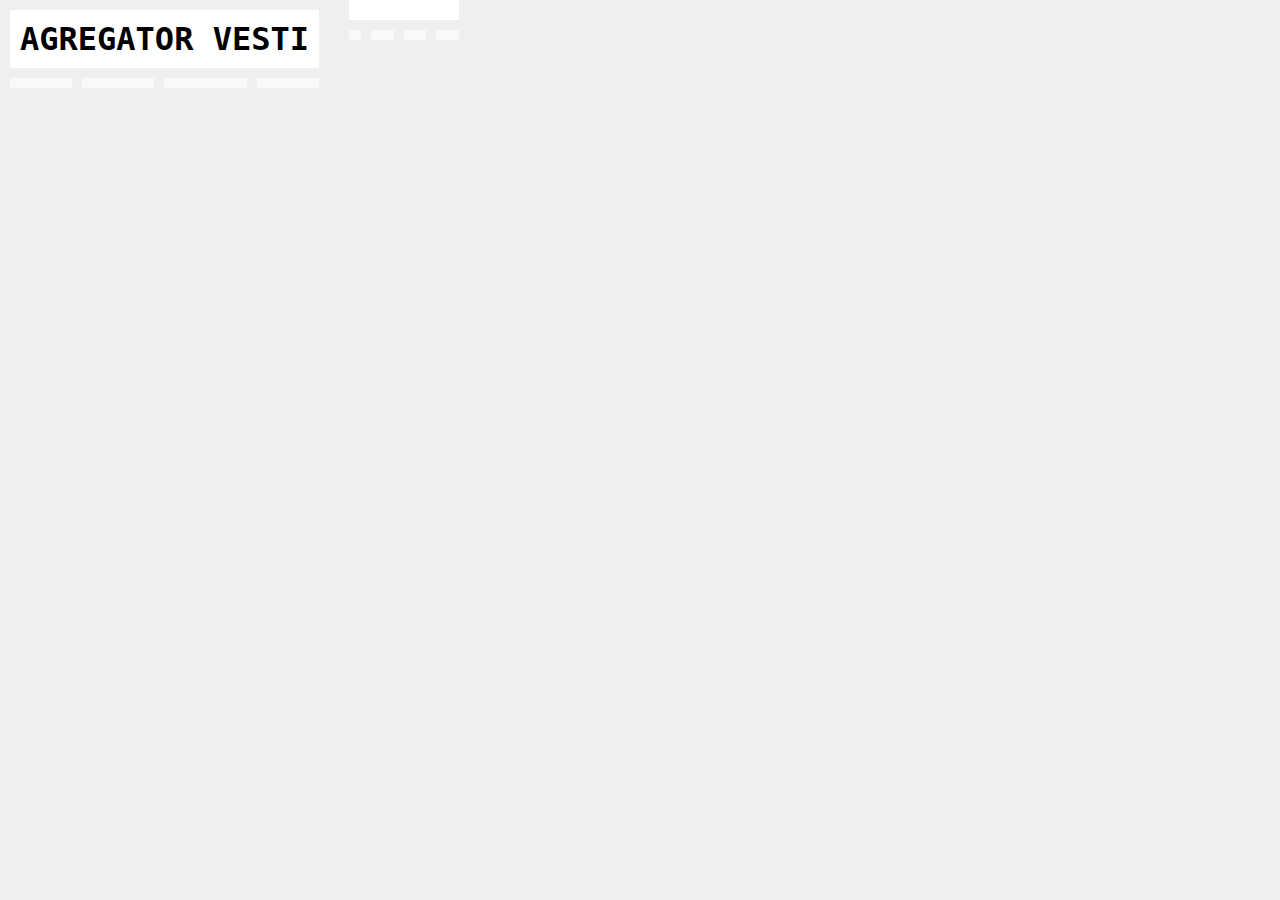
<file: agregator/index.html>
<!DOCTYPE html>
<html>

<head>
    <meta http-equiv="content-type" content="text/html;charset=utf-8" />
    <meta name="viewport" content="width=device-width initial-scale=1.0 maximum-scale=1.0 user-scalable=yes" />
    <title>Agregator | Sve vesti na jednom mestu</title>
    <!-- Custom your style -->
    <link type="text/css" rel="stylesheet" href="src/htmlfromrss.css" />
    <!-- Demo -->
    <style>
    @media only screen and (min-width: 960px) and (max-width: 1045px) {
        #first {
            width: calc(50% - 20px);
        }
        #second {
            width: calc(50% - 10px);
        }
        #third {
            width: calc(50% - 20px);
            margin: 10px 0px 10px 10px;
        }
        #fourth {
            width: calc(50% - 10px);
        }
        #fifth {
            width: calc(50% - 20px);
        }
        #sixth {
            width: calc(50% - 10px);
        }
        #seventh {
            width: calc(50% - 20px);
            margin: 10px 0px 10px 10px;
        }
        #eight {
            width: calc(50% - 10px);
            margin: 10px 10px 10px 10px;
        }
    }
    
    @media only screen and (min-width: 768px) and (max-width: 959px) {
        #first {
            width: calc(50% - 20px);
        }
        #second {
            width: calc(50% - 10px);
        }
        #third {
            width: calc(50% - 20px);
            margin: 10px 0px 10px 10px;
        }
        #fourth {
            width: calc(50% - 10px);
        }
        #fifth {
            width: calc(50% - 20px);
        }
        #sixth {
            width: calc(50% - 10px);
        }
        #seventh {
            width: calc(50% - 20px);
            margin: 10px 0px 10px 10px;
        }
        #eight {
            width: calc(50% - 10px);
            margin: 10px 10px 10px 10px;
        }
    }
    
    @media only screen and (min-width: 480px) and (max-width: 767px) {
        #first {
            width: calc(50% - 20px);
        }
        #second {
            width: calc(50% - 10px);
        }
        #third {
            width: calc(50% - 20px);
            margin: 10px 0px 10px 10px;
        }
        #fourth {
            width: calc(50% - 10px);
        }
        #fifth {
            width: calc(50% - 20px);
        }
        #sixth {
            width: calc(50% - 10px);
        }
        #seventh {
            width: calc(50% - 20px);
            margin: 10px 0px 10px 10px;
        }
        #eight {
            width: calc(50% - 10px);
            margin: 10px 10px 10px 10px;
        }
    }
    
    @media screen and (max-width:479px) {
        #first {
            width: calc(100% - 20px);
        }
        #second {
            width: calc(100% - 20px);
            margin: 10px;
        }
        #third {
            width: calc(100% - 20px);
            margin: 10px 0px 10px 10px;
        }
        #fourth {
            width: calc(100% - 20px);
        }
        #fifth {
            width: calc(100% - 20px);
        }
        #sixth {
            width: calc(100% - 20px);
        }
        #seventh {
            width: calc(100% - 20px);
            margin: 10px 0px 10px 10px;
        }
        #eight {
            width: calc(100% - 20px);
            margin: 10px;
        }
    }
    </style>
    <!-- Include jQuery -->
    <script src="http://code.jquery.com/jquery-2.1.1.min.js"></script>
    <!-- Include htmlfromrss.js -->
    <script src="src/htmlfromrss.js"></script>
    <script src="src/main.js"></script>
</head>

<body>
    <div id="container">
        <div id="header">
            <div id="logo">
                <a href="#">agregator</a>
            </div>
            <ul id="navigation" style="display: none;>
                <li><a href="index.html">1</a></li>
                <li><a href="#sport">2</a></li>
                <li><a href="#zabava">3</a></li>
                <li><a href="#svet">4</a></li>
            </ul>
        </div>
        <div id="first_part">
            <!-- first part start-->
            <h1 class="naslov"><span>AGREGATOR VESTI</span></h1>
            <div id="first">
                <div class="row">
                    <div id="blic" class="vesti" data-htmlfromrss="http://www.blic.rs/rss/Vesti/Politika"></div>
                </div>
            </div>
            <div id="second">
                <div class="row">
                    <div id="vijestiba" class="vesti" data-htmlfromrss="http://vijesti.ba/rss/svevijesti"></div>
                </div>
            </div>
            <div id="third">
                <div class="row">
                    <div id="index" class="vesti" data-htmlfromrss="https://www.index.hr/rss"></div>
                </div>
            </div>
            <div id="fourth">
                <div class="row">
                    <div id="sputnik" class="vesti" data-htmlfromrss="http://rs.sputniknews.com/export/rss2/archive/index.xml"></div>
                </div>
            </div>
        </div>
        <!-- first part end-->
        <div id="sport">
            <!-- second part start-->
            <h1 class="naslov"></h1>
            <div id="fifth">
                <div class="row">
                    <div id="rts" class="vesti" data-htmlfromrss="http://www.rts.rs/page/stories/sr/rss/9/Politika.html"></div>
                </div>
            </div>
            <div id="sixth">
                <div class="row">
                    <div id="dalmatinskiportal" class="vesti" data-htmlfromrss="http://dalmatinskiportal.hr/sadrzaj/rss/vijesti.xml"></div>
                </div>
            </div>
            <div id="seventh">
                <div class="row">
                    <div id="kurir" class="vesti" data-htmlfromrss="http://www.kurir.rs/rss/politika/"></div>
                </div>
            </div>
            <div id="eight">
                <div class="row">
                    <div id="dnevnik" class="vesti" data-htmlfromrss="http://rss.dnevnik.hr/index.rss"></div>
                </div>
            </div>
        </div>
        <!-- second part end-->
        <script>
        // RSS number of news
        $(document).ready(function() {
            $(".vesti").htmlfromrss(
                limit = 15
            );
        });
        //Scroll CSS change
        $(window).scroll(function() {
            var scroll = $(window).scrollTop();

            if (scroll >= 184) {
                $("#header").addClass("change_header");
                $("#logo").addClass("change_logo");
                $("#navigation").addClass("change_nav");
            } else {
                $("#header").removeClass("change_header");
                $("#logo").removeClass("change_logo");
                $("#navigation").removeClass("change_nav");
            }
        });
        </script>

    </div>
</body>

</html>
</file>
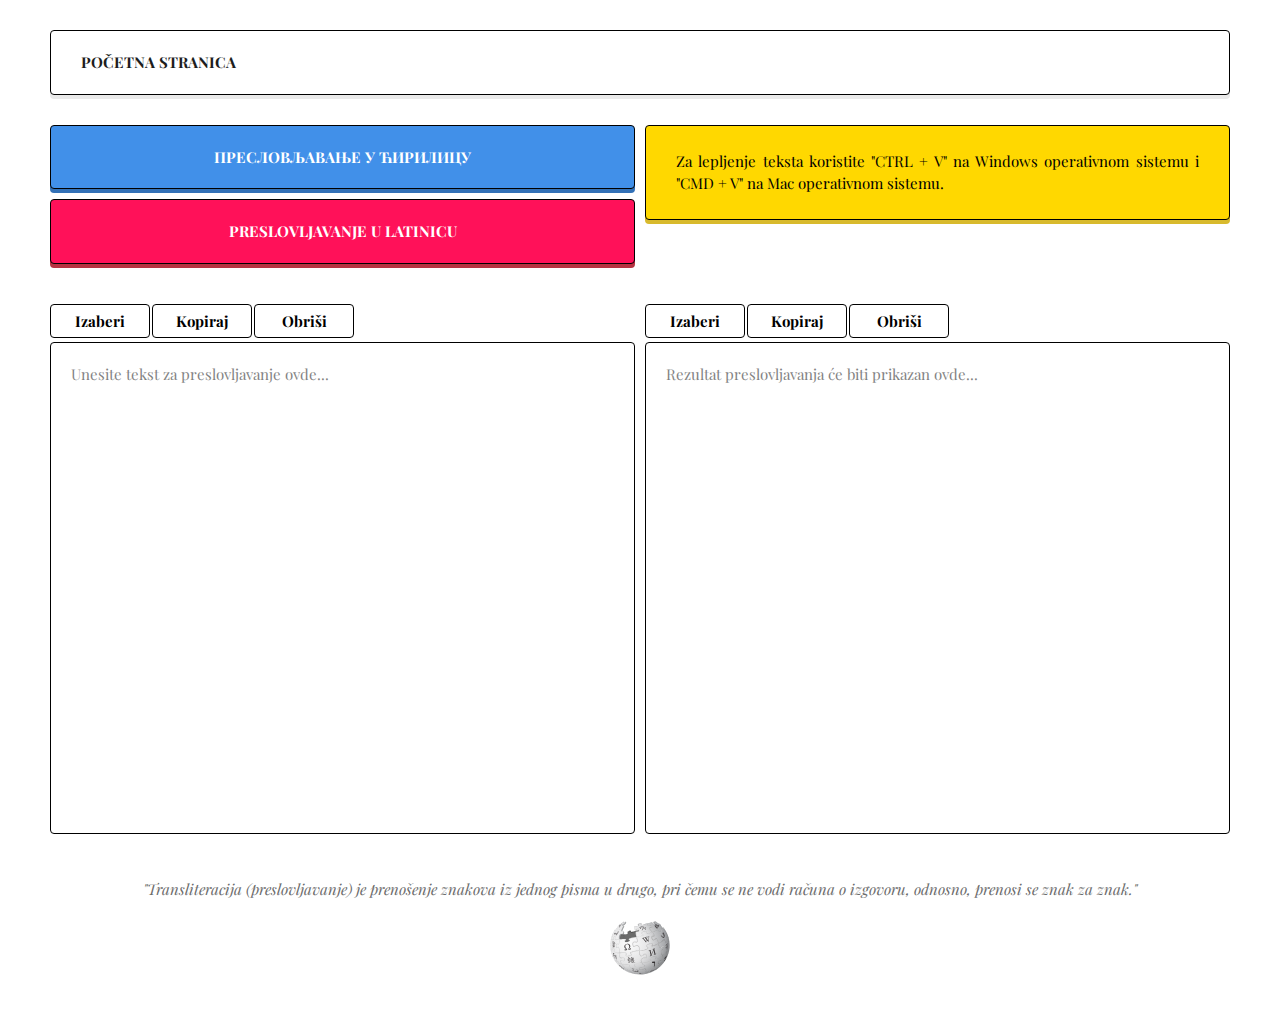
<file: transliteracija/index.html>
<!DOCTYPE html PUBLIC "-//W3C//DTD XHTML 1.1//EN" "http://www.w3.org/TR/xhtml11/DTD/xhtml11.dtd">
<html xmlns="http://www.w3.org/1999/xhtml" xml:lang="en" lang="en">

<head>
    <meta name="viewport" content="width=device-width, initial-scale=1">
    <!-- <meta http-equiv="refresh" content="30"> Auto refresh every 3 seconds -->
    <title>Page title here</title>
    <link rel="shortcut icon" type="image/png" href="images/favicon.png" />
    <!-- <script src="https://ajax.googleapis.com/ajax/libs/jquery/1.12.2/jquery.min.js"></script>
    <script src="https://ajax.googleapis.com/ajax/libs/jquery/2.2.2/jquery.min.js"></script>
    <link rel="stylesheet" href="https://ajax.googleapis.com/ajax/libs/jquerymobile/1.4.5/jquery.mobile.min.css">
    <script src="https://ajax.googleapis.com/ajax/libs/jquerymobile/1.4.5/jquery.mobile.min.js"></script>
    <link rel="stylesheet" href="https://ajax.googleapis.com/ajax/libs/jqueryui/1.11.4/themes/smoothness/jquery-ui.css">
    <script src="https://ajax.googleapis.com/ajax/libs/jqueryui/1.11.4/jquery-ui.min.js"></script>
    <script type="text/javascript" src="js/main.js"></script>
    <script type="text/javascript" src="js/angular.min.js"></script>-->
    <style type="text/css" media="screen">
    @import "css/reset.css";
    @import "css/normalize.min.css";
    @import "css/style.css";
    </style>
    <style>
    @media screen and (max-width: 1280px) {}

    @media screen and (max-width: 1024px) {}

    @media screen and (max-width: 800px) {
        .col-6 {
            width: 100%;
            text-align: center;
        }

        #header{
            text-align: center;
        }
    }

    @media screen and (max-width: 768px) {}

    @media screen and (max-width: 720px) {}

    @media screen and (max-width: 600px) {}

    @media screen and (max-width: 480px) {}

    @media screen and (max-width: 320px) {}

    @media screen and (max-width: 240px) {}
    </style>
    <style type="text/css">
    @-moz-document url-prefix() {
        #side {}
    }
    </style>
    <meta http-equiv="X-UA-Compatible" content="IE=edge">
    <meta name="viewport" content="width=device-width, initial-scale=1">
    <meta name="DC.title" content="Title here" />
    <meta name="DC.subject" content="Keywords here" />
    <meta name="DC.description" content="Description here" />
    <meta name="DC.format" content="text/html" />
    <meta name="DC.publisher" content="Publisher here" />
    <meta name="author" content="Miladin" />
    <meta name="revisit-after" content="3" />
    <meta name="DC.language" content="en" />
    <meta name="copyright" content="© Miladin" />
    <meta name="robots" content="All" />
    <meta http-equiv="Content-Type" content="text/html;charset=UTF-8" />
    <script src="js/prevod.js" type="text/javascript">
    </script>
    <script src="https://ajax.googleapis.com/ajax/libs/jquery/3.2.1/jquery.min.js"></script>
    <!-- <script src='autoresize.jquery.min.js'></script> -->
    <link href="https://fonts.googleapis.com/css?family=Playfair+Display:400,700,900&amp;subset=cyrillic" rel="stylesheet">
</head>

<body>
    <div id="wrapper">
        <div id="header">
            <ul>
                <li><a href="https://nidalim.github.io/">POČETNA STRANICA</a></li>
            </ul>
        </div>
        <div id="main">
            <div class="row">
                <div class="col-12">
                    <div class="col-6">
                        <button id="cirilica" style="background: #4190e9;box-shadow: 0px 4px 0px #3371b7;" onclick="document.getElementById('prevod2').value = prevedi_u_cir(zameni_u_cir(document.getElementById('prevod').value))">ПРЕСЛОВЉАВАЊЕ У ЋИРИЛИЦУ</button>
                        <button id="latinica" onclick="document.getElementById('prevod2').value = prevedi_u_lat(zameni_u_lat(document.getElementById('prevod').value))">PRESLOVLJAVANJE U LATINICU</button>
                    </div>
                    <div class="col-6">
                        <div id="uputstvo">
                            Za lepljenje teksta koristite "CTRL + V" na Windows operativnom sistemu i "CMD + V" na Mac operativnom sistemu.
                        </div>
                    </div>
                </div>
                <div style="margin-top: 10px;" class="col-12">
                    <div class="col-6">
                        <button id="prvo" type="button" onclick="izaberiPrvo()">Izaberi</button>
                        <button id="prvo1" type="button">Kopiraj</button>
                        <button id="prvo3" type="button" onclick="clearContents(document.getElementById('prevod'));">Obriši</button>
                        <textarea name="prevod" placeholder="Unesite tekst za preslovljavanje ovde..." rows="20" cols="100" style="width:100%;" id="prevod"></textarea>
                    </div>
                    <div class="col-6">
                        <button id="drugo" type="button" onclick="izaberiDrugo()">Izaberi</button>
                        <button id="drugo1" type="button">Kopiraj</button>
                        <button id="drugo3" type="button" onclick="clearContents(document.getElementById('prevod2'));">Obriši</button>
                        <textarea name="prevod" placeholder="Rezultat preslovljavanja će biti prikazan ovde..." rows="20" cols="100" style="width:100%;" id="prevod2"></textarea>
                    </div>
                </div>
                <script>
                $(document).ready(function() {
                    $("#cirilica").click(function() {
                        $("#prevod2").css("color", "#3289EC");
                    });
                    $("#latinica").click(function() {
                        $("#prevod2").css("color", "#FF0045");
                    });
                });
                </script>
                <script>
                $(document).ready(function() {
                    window.onbeforeunload = function() {
                        $('textarea').each(function() {
                            var id = $(this).attr('id');
                            var value = $(this).val();
                            localStorage.setItem(id, value);
                        });
                    }
                    window.onload = function() {
                        $('textarea').each(function() {
                            var id = $(this).attr('id');
                            var text2 = localStorage.getItem(id);
                            if (text2 !== null) $('#' + id).val(text2);
                        });
                    }
                });
                </script>
                <script>
                function izaberiPrvo() {
                    document.getElementById("prevod").select();
                }

                function izaberiDrugo() {
                    document.getElementById("prevod2").select();
                }
                </script>
                <script>
                $("#prvo1").click(function() {
                    $("#prevod").select();
                    document.execCommand('copy');
                });
                $("#drugo1").click(function() {
                    $("#prevod2").select();
                    document.execCommand('copy');
                });
                </script>
				<script>
				function clearContents(element) {
				    element.value = '';
				}
				</script>
				</div>
				<div id="footer">
                <p id="footext">"Transliteracija (preslovljavanje) je prenošenje znakova iz jednog pisma u drugo, pri čemu se ne vodi računa o izgovoru, odnosno, prenosi se znak za znak."
                    <br />
                    <span><a href="https://sh.wikipedia.org/wiki/Transkripcija_i_transliteracija"><img style="width: 100px;padding: 20px;" src="images/3.svg" alt="" /></a></span>
                </p>
            </div>
        </div>
</body>

</html>
</file>
<file: agregator/src/htmlfromrss.css>
body {
    font-family: monospace, Serif;
    background: #EFEFEF;
    padding: 0;
    margin: 0;
}

a {
    text-decoration: none;
    color: inherit;
}

.row {
    display: block;
    box-sizing: border-box;
    padding: 10px 10px 0px 10px;
    margin: 0px;
    overflow: hidden;
}

.vesti {
    padding: 0px;
    margin: 0px;
    color: #333;
    width: 100%;
}

.vesti span {
    color: grey;
    font-weight: bold;
}

#blic span {
    color: #C20001;
}

#b92 span {
    color: #2E2873;
}

#kurir span {
    color: #221F1F;
}

#index span {
    color: #E00605;
}

#dnevnik span {
    color: #9C0711;
}

#rts span {
    color: #1E365A;
}

#sputnik span {
    color: #F7961D;
}

#dalmatinskiportal span {
    color: #E54D42;
}

#vijestiba span {
    color: #0A4777;
}

#header {
    font-family: monospace;
    z-index: 1;
    position: relative;
    right: 0;
    left: 0;
    background: #FFFFFF;
    text-align: center;
    box-shadow: 0px 0px 15px rgba(255, 43, 43, 0.05);
}

.sport {
    color: #A7DC52 !important;
}
.zabava {
    color: #FF5B77 !important;
}
.svet {
    color: #00B4FF !important;
}

#logo {
    display: none;
    background: url(../img/logo.png) no-repeat center;
    padding: 30px;
    background-size: 200px;
    -webkit-transition: background 0.2s ease-in-out;
    -moz-transition: background 0.2s ease-in-out;
    -o-transition: background 0.2s ease-in-out;
    transition: background 0.2s ease-in-out;
}

#logo a{
    color: transparent;
    color: rgba(0,0,0,0);
    font-size: 6em;
    line-height: 1;
}

#logo:hover {
    background: url(../img/logo_hover.png) no-repeat center;
    padding: 30px;
    background-size: 500px;
}

#header ul li {
    padding: 24px;
    list-style: none;
    display: inline-block;
    font-size: 1.2em;
}

#header ul {
    margin: 0;
    padding: 0;
    margin-top: -20px;
    line-height: 1;
}

#header ul li a {
    font-weight: bold;
    -webkit-transition: color 0.2s ease-in-out;
    -moz-transition: color 0.2s ease-in-out;
    -o-transition: color 0.2s ease-in-out;
    transition: color 0.2s ease-in-out;
}

#header ul li a:hover {
    color: #FFA71B;
}

.htmlfromrss {
    color: #3A3A3A;
    font-family: monospace;
    font-size: 1em;
    line-height: 1.5;
    letter-spacing: 0.01em;
}

.htmlfromrss a {
    color: #101010;
}

.htmlfromrss ul {
    margin: 0;
    padding: 0;
}

.htmlfromrss li {
    box-sizing: border-box;
    width: 100%;
    border-radius: 3px;
    background: #fff;
    display: inline-table;
    margin: 0px 0px 10px 0px;
    padding: 15px;
    list-style-type: none;
    box-shadow: 0px 0px 15px rgba(255, 43, 43, 0.05);
    -webkit-transition: all 0.2s ease-in-out;
    -moz-transition: all 0.2s ease-in-out;
    -o-transition: all 0.2s ease-in-out;
    transition: all 0.2s ease-in-out;
}

.htmlfromrss li:hover {
    box-shadow: 0px 2px 20px rgba(103, 103, 103, 0.31);
    background: rgb(255, 247, 234);
    /*position: absolute;
    max-width: 1200px;
    left: 0;
    right: 0;
    margin: 0 auto;*/
}

.htmlfromrss li div {
    clear: both
}

.htmlfromrss li .title a {
    font-weight: bold;
    font-size: 1.2em;
    line-height: 1;
    text-decoration: none
}

.htmlfromrss li .date {
    color: #23809E;
}

.htmlfromrss li .post img {
    float: left;
    margin: 5px 10px 5px 0px
}

#first{
    margin:10px;
    background:#F9F9F9;
    width: calc(25% - 20px);
    display: inline-block;
    float: left;
}

#second{
    margin:10px 10px 10px 0px;
    width: calc(25% - 10px);
    background:#F9F9F9;
    display: inline-block;
    float: left;
}
#third{
    margin: 10px 0px 10px 0px;
    width: calc(25% - 0px);
    background:#F9F9F9;
    display: inline-block;
    float: left;
}
#fourth{
    margin: 10px;
    width: calc(25% - 20px);
    background: #F9F9F9;
    display: inline-block;
    float: left;
}
#fifth{
    margin: 10px 0px 10px 10px;
    width: calc(25% - 20px);
    background: #F9F9F9;
    display: inline-block;
    float: left;
}
#sixth{
    margin: 10px;
    width: calc(25% - 10px);
    background:#F9F9F9;
    display: inline-block;
    float: left;
}
#seventh{
    margin: 10px 10px 10px 0px;
    width: calc(25% - 10px);
    background:#F9F9F9;
    display: inline-block;
    float: left;
}
#eight{
    margin: 10px 10px 10px 0px;
    width: calc(25% - 10px);
    background:#F9F9F9;
    display: inline-block;
    float: left;
}

#first_part{
    display: inline-table;
}

#sport{
    display: inline-table;
    margin-top: -15px;
}

#third_part{
    display: inline-table;
    margin-top: -15px;
}

#third_part .post{
    display: none;
}

#third_part .date{
    display: none;
}

.row img{
    display: none;
}

#kurir br{
    display: none;
}

.naslov{
    background: white;
    text-align: center;
    margin: 10px 10px 0px 10px;
    padding: 10px;
}
.change_header{
    background: rgba(255, 255, 255, 0.95) !important;
    position: fixed !important;
}

.change_logo{
    padding: 0px !important;
    background-size: 200px !important;
    float: left;
    background-position: left !important;
}
.change_nav{
    float: right;
    padding: 6px !important;
    margin-top: 0 !important;
}
</file>
